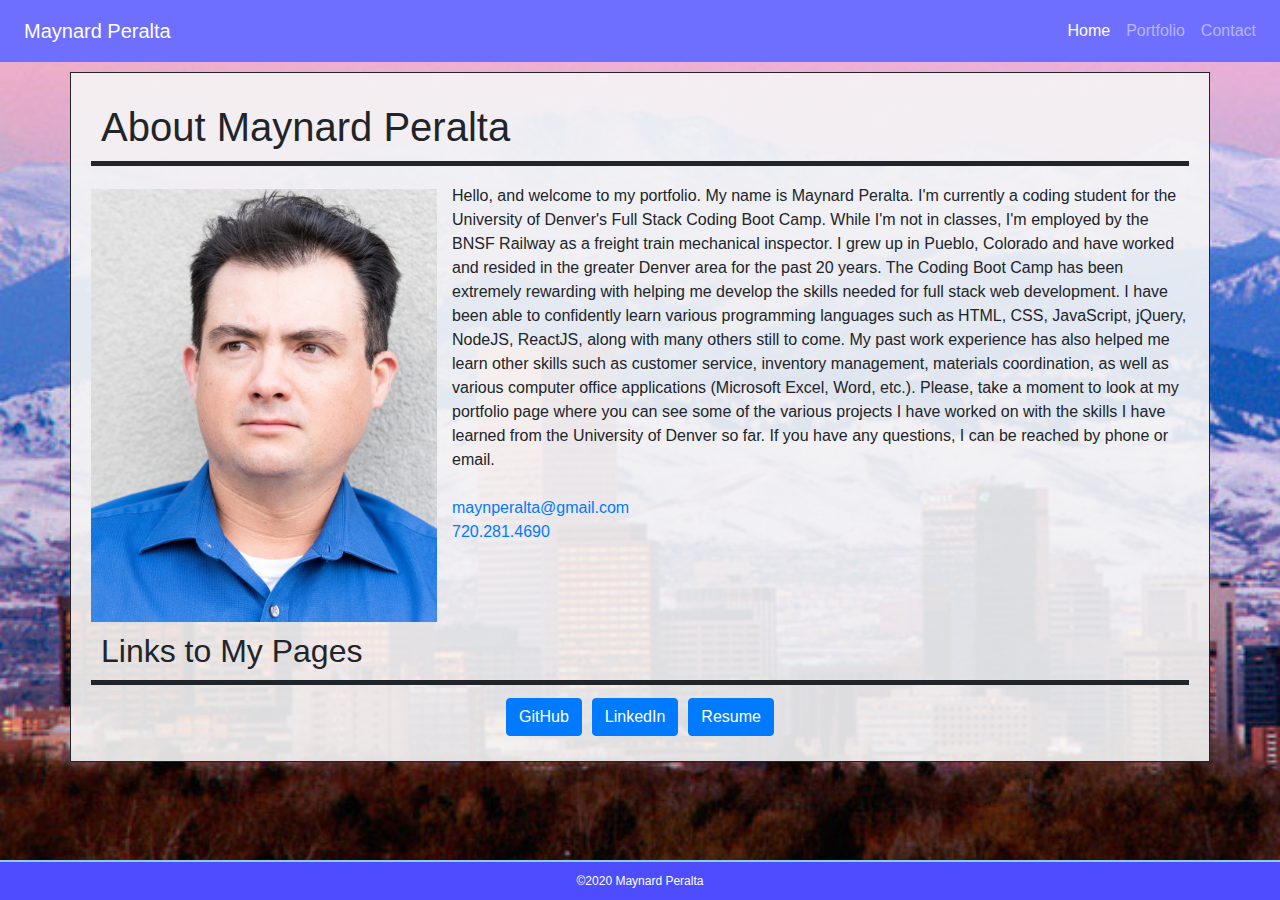
<file: index.html>
<!-- Here is the beginning of the HTML code. This includes the language.-->

<!DOCTYPE html>
<html lang="en">

<!--Here is the head of the HTML. This has what character set I used for the code. I went with UTF-8 which is widely used and I've never had a problem with it. Also, here lies our viewport metadata which turns off shrink to fit in order to avoid problems with reponsiveness. This assignment requires us to use Bootstrap, so I've included the Bootstrap CDN link. I have also linked a second stylesheet for further CSS sylization of the code. The title of the webpage is also contained in the head. This is the title that will appear in the webpage tab of the browser. I've used semantic HTML for the head, metadata, links, and title.-->

<head>
    <meta charset="UTF-8">
    <meta name="viewport" content="width=device-width, initial-scale=1, shrink-to-fit=no">
    <link rel="stylesheet" href="https://stackpath.bootstrapcdn.com/bootstrap/4.5.0/css/bootstrap.min.css">
    <link rel="stylesheet" type="text/css" href="./style.css">
    <title>About Me</title>
</head>

<!--This is where the body of the HTML code begins. This is all of the data that will appear on the website itself. We'll start with the Navbar. I've used Semantic HTML to mark the body of the entire document, and to also designate what code is part of the navbar, and an unordered list with some list tags for the links themselves. Originally, I wanted to avoid all of the list tags in order to present less cluttered HTML code, but it led to multiple appearance and functionality complications. This navbar was taken from the components section of the Getbootstrap.com site. I modified it because, originally, it was much lighter and all of the links were bunched up next to my name (or the name of the brand had this been for a company). Here we have my name on the left side of the navbar and links to the home/about page, portfolio, and contact pages on the right. When the viewport is shrunk, or this page is viewed on a mobile phone, the navbar collapses into a hamburger menu which will expand and display the links when clicked. The links will also highlight with a hover effect when the mouse cursor is over them with the active link being the brightest of the three. On this page, the "Home" link is active which would bring a view back to the index.html page. -->

<body>
    <nav class="navbar navbar-expand-lg navbar-dark navbar-custom">
        <span class="navbar-brand mb-0 h1">Maynard Peralta</span>
        <button class="navbar-toggler" type="button" data-toggle="collapse" data-target="#navbarNav" aria-controls="navbarNav" aria-expanded="false" aria-label="Toggle navigation">
          <span class="navbar-toggler-icon"></span>
        </button>
        <div class="collapse navbar-collapse" id="navbarNav">
          <ul class="navbar-nav ml-auto">
            <li class="nav-item active">
              <a class="nav-link" href="index.html">Home<span class="sr-only">(current)</span></a>
            </li>
            <li class="nav-item">
              <a class="nav-link" href="portfolio.html">Portfolio</a>
            </li>
            <li class="nav-item">
              <a class="nav-link" href="contact.html">Contact</a>
            </li>
          </ul>
        </div>
      </nav>

<!--After the navbar, is the container of the code. This is where I started using the bootstrap grid system on this page. The container is reponsive, so when the viewport is changed, the layout will be arranged to present in an aesthetically pleasing fashion. The container starts with a row and a full length column for the header. I used a full length column in order to make a style choice of an underline to extend the full width of the container. This was obtained by making a thick border at the bottom of the h1 tag.-->

    <div class="container">
      <div class="row">
            <div class="col-md-12">
                <h1>About Maynard Peralta</h1>
            </div>

<!--I used another row here to place my picture and bio information. I wanted a picture that would have the text wrap around it in a responsive fashion. I was able to accomplish this by using a 4-column sub-column nested into a full 12-column column. I also added text wrap and float-left classes to help obtain this appearance. Bootstrap classes have a lot of their own properties, so it took some tweaking to line everything up the way I wanted. The headshot image is held with the semantic img tag and given the class "img-fluid" which allows it to respond to the screen size of the viewport. For me, this was the trickiest part of the assignment.-->     

        <div class="row">
          <div class="col-md-12 text-wrap">
            <div class="col-md-4 float-left">
            <img src="./assets/photo854.JPG" class="img-fluid" alt="headshot">
            </div>
              <p>Hello, and welcome to my portfolio. My name is Maynard Peralta. I'm currently a coding student for the University of Denver's Full Stack Coding Boot Camp. While I'm not in classes, I'm employed by the BNSF Railway as a freight train mechanical inspector. I grew up in Pueblo, Colorado and have worked and resided in the greater Denver area for the past 20 years. The Coding Boot Camp has been extremely rewarding with helping me develop the skills needed for full stack web development. I have been able to confidently learn various programming languages such as HTML, CSS, JavaScript, jQuery, NodeJS, ReactJS, along with many others still to come. My past work experience has also helped me learn other skills such as customer service, inventory management, materials coordination, as well as various computer office applications (Microsoft Excel, Word, etc.). Please, take a moment to look at my portfolio page where you can see some of the various projects I have worked on with the skills I have learned from the University of Denver so far. If you have any questions, I can be reached by phone or email.
              <br>
              <br>

              <a href="mailto:maynperalta@gmail.com">maynperalta@gmail.com</a>
              <br>
              <a href="tel:720-281-4690">720.281.4690</a>
              </p> 
            
          </div>
        </div>
        
      </div> 
      <div class="row">
        <div class="col-md-12">
        <h2>Links to My Pages</h2>
        </div>
      </div>
      <div class="row justify-content-md-center">
        <a href="https://github.com/maynperalta" target="_blank"><button type="button" class="btn btn-primary">GitHub</button></a>
        <a href="https://www.linkedin.com/in/maynard-peralta/" target="_blank"><button type="button" class="btn btn-primary">LinkedIn</button></a>
        <a href="./assets/Resume.pdf" target="_blank"><button type="button" class="btn btn-primary">Resume</button></a>
        </div>
      </div>
    </div>

<!--At the bottom of the page is the footer, which is fixed to the bottom of the viewport through CSS. At the bottom of the body of the code are the script links for jQuery and Javascript. These scripts allow the navbar to function when in a collapsed state.-->

    <footer>&copy;2020 Maynard Peralta</footer>

    <script src="https://code.jquery.com/jquery-3.5.1.slim.min.js" integrity="sha384-DfXdz2htPH0lsSSs5nCTpuj/zy4C+OGpamoFVy38MVBnE+IbbVYUew+OrCXaRkfj" crossorigin="anonymous"></script>
    <script src="https://cdn.jsdelivr.net/npm/popper.js@1.16.0/dist/umd/popper.min.js" integrity="sha384-Q6E9RHvbIyZFJoft+2mJbHaEWldlvI9IOYy5n3zV9zzTtmI3UksdQRVvoxMfooAo" crossorigin="anonymous"></script>
    <script src="https://stackpath.bootstrapcdn.com/bootstrap/4.5.0/js/bootstrap.min.js" integrity="sha384-OgVRvuATP1z7JjHLkuOU7Xw704+h835Lr+6QL9UvYjZE3Ipu6Tp75j7Bh/kR0JKI" crossorigin="anonymous"></script>

</body>
</html>
</file>
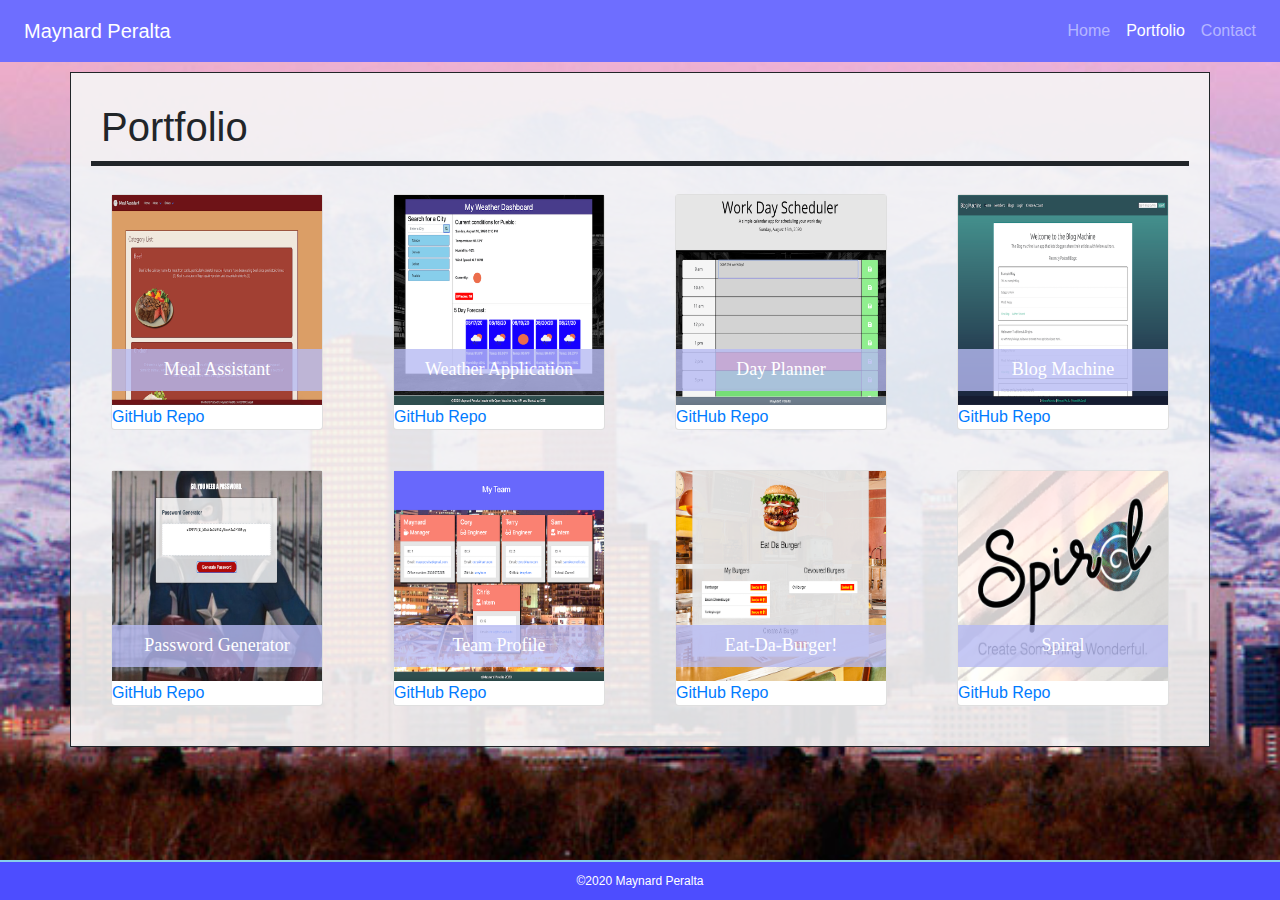
<file: portfolio.html>
<!DOCTYPE html>
<html lang="en">
 
<!--Head of HTML with stylesheet links-->

<head>
    <meta charset="UTF-8">
    <meta name="viewport" content="width=device-width, initial-scale=1, shrink-to-fit=no">
    <link rel="stylesheet" href="https://stackpath.bootstrapcdn.com/bootstrap/4.5.0/css/bootstrap.min.css">
    <link rel="stylesheet" type="text/css" href="./style.css">
    <title>Portfolio</title>
</head>

<!--Navbar with links to index.html, portfolio, and contact pages.-->

<body>
    <nav class="navbar navbar-expand-lg navbar-dark navbar-custom">
        <span class="navbar-brand mb-0 h1">Maynard Peralta</span>
        <button class="navbar-toggler" type="button" data-toggle="collapse" data-target="#navbarNav" aria-controls="navbarNav" aria-expanded="false" aria-label="Toggle navigation">
          <span class="navbar-toggler-icon"></span>
        </button>
        <div class="collapse navbar-collapse" id="navbarNav">
          <ul class="navbar-nav ml-auto">
            <li class="nav-item">
              <a class="nav-link" href="index.html">Home</a>
            </li>
            <li class="nav-item active">
              <a class="nav-link" href="portfolio.html">Portfolio<span class="sr-only">(current)</span></a>
            </li>
            <li class="nav-item">
              <a class="nav-link" href="contact.html">Contact</a>
            </li>
          </ul>
        </div>
      </nav>

<!--Link to various portfolio projects deployed in GitHub.-->

      <div class="container">
        <div class="row">
            <div class="col-md-12">
                <h1>Portfolio</h1>
            </div>
        </div>
        <div class="row">
          <div class="col-md-3">
            <div class="card">
              <a href="https://maynperalta.github.io/Meal-Assistant/" target="_blank">
              <img src="./assets/Meals.png" class="img" alt="Meal Assistant">
              <h3>Meal Assistant</h3>
              </a>
              <a href="https://github.com/maynperalta/Meal-Assistant" target="_blank">GitHub Repo</a>
            </div>
            
          </div>
          <div class="col-md-3">
            <div class="card">
              <a href="https://maynperalta.github.io/MyWeatherApp/" target="_blank">
              <img src="./assets/Weather.png" class="img" alt="Weather">
              <h3>Weather Application</h3>
              </a>
              <a href="https://github.com/maynperalta/MyWeatherApp" target="_blank">GitHub Repo</a>
          </div>
          </div>
          <div class="col-md-3">
            <div class="card">
              <a href="https://maynperalta.github.io/DayPlanner/" target="_blank">
              <img src="./assets/scheduler.png" class="img" alt="Planner">
              <h3>Day Planner</h3>
              </a>
              <a href="https://github.com/maynperalta/DayPlanner" target="_blank">GitHub Repo</a>
            </div>
          </div>
          <div class="col-md-3">
            <div class="card">
              <a href="https://blog-machine.herokuapp.com/" target="_blank">
              <img src="./assets/blog.png" class="img" alt="BlogMachine">
              <h3>Blog Machine</h3>
              </a>
              <a href="https://github.com/maynperalta/BlogMachine" target="_blank">GitHub Repo</a>
            </div>
          </div>
        </div> 
        <div class="row">
          <div class="col-md-3">
            <div class="card">
              <a href="https://maynperalta.github.io/PasswordGenerator/" target="_blank">
              <img src="./assets/Password.png" class="img" alt="Password">
              <h3>Password Generator</h3>
              </a>
              <a href="https://github.com/maynperalta/PasswordGenerator" target="_blank">GitHub Repo</a>
          </div>
          </div>
          <div class="col-md-3">
            <div class="card">
              <a href="https://youtu.be/CBsJRQbsvIU/" target="_blank">
              <img src="./assets/team.png" class="img" alt="Team Profile Generator">
              <h3>Team Profile</h3>
              </a>
              <a href="https://github.com/maynperalta/Employee-Summary" target="_blank">GitHub Repo</a>
            </div>
          </div>
          <div class="col-md-3">
            <div class="card">
              <a href="https://agile-taiga-32479.herokuapp.com/" target="_blank">
              <img src="./assets/homepic.png" class="img" alt="Burger Builder">
              <h3>Eat-Da-Burger!</h3>
              </a>
              <a href="https://github.com/maynperalta/burger" target="_blank">GitHub Repo</a>
            </div>
          </div>
          <div class="col-md-3">
            <div class="card">
              <a href="https://immense-river-92138.herokuapp.com/" target="_blank">
              <img src="./assets/Spiral.png" class="img" alt="Spiral">
              <h3>Spiral</h3>
              </a>
              <a href="https://github.com/maynperalta/Spiral" target="_blank">GitHub Repo</a>
            </div>
          </div>
        </div>
       </div>

 <!--Links for JavaScript and jQuery scripts-->

    <footer>&copy;2020 Maynard Peralta</footer>

    <script src="https://code.jquery.com/jquery-3.5.1.slim.min.js" integrity="sha384-DfXdz2htPH0lsSSs5nCTpuj/zy4C+OGpamoFVy38MVBnE+IbbVYUew+OrCXaRkfj" crossorigin="anonymous"></script>
    <script src="https://cdn.jsdelivr.net/npm/popper.js@1.16.0/dist/umd/popper.min.js" integrity="sha384-Q6E9RHvbIyZFJoft+2mJbHaEWldlvI9IOYy5n3zV9zzTtmI3UksdQRVvoxMfooAo" crossorigin="anonymous"></script>
    <script src="https://stackpath.bootstrapcdn.com/bootstrap/4.5.0/js/bootstrap.min.js" integrity="sha384-OgVRvuATP1z7JjHLkuOU7Xw704+h835Lr+6QL9UvYjZE3Ipu6Tp75j7Bh/kR0JKI" crossorigin="anonymous"></script>

</body>
</html>
</file>
<file: style.css>
/* Hide scrollbar for Chrome, Safari and Opera */
body::-webkit-scrollbar {
	display: none;
}

/* background image */

body {
  -ms-overflow-style: none;
  background-image: url(./assets/skyline.jpg);
  background-size: cover;
  min-height: 100vh;
  padding-bottom: 100px;
}

 /* Navbar stylings */

nav {
    border: 1px;
    width: 100%;
    margin-bottom: 10px;
}

.navbar-custom {
  background-color: rgb(110, 110, 255);
}
.navbar-brand {
  padding: 8px;
  background-color: rgb(110, 110, 255);
  font-family: 'Lucida Sans', 'Lucida Sans Regular', 'Lucida Grande', 'Lucida Sans Unicode', Geneva, Verdana, sans-serif
}

.container {
    background-color: rgb(245, 245, 245, 0.9);
    border: solid 1px;
    padding: 20px;
}

/* Header underlines */

h1, h2, h4 {
  border-bottom: solid 5px;
  padding: 10px;
}

.img-fluid {
  padding-top: 15px;
}

p{
  padding: 10px;
}

button {
  margin: 5px;
}
/* Portfolio stylings */

.card {
  margin: 20px;
  transition: transform .3s;
}

.card:hover {
  transform: scale(1.1);
}

a:hover {
  filter:brightness(110%);
}

.img {
    position: relative;
    width: 100%;
    height: auto;
}

h3 {
  position: absolute;
  z-index: 2;
  color: white;
  padding: 10px;
  text-align: center;
  font-family: 'Times New Roman', Times, serif;
  bottom: 30px; 
  width: 100%;
  background-color: rgb(182, 186, 243, 0.8);
  font-size: 18px;
}

/* The form placeholder stylings */

.form { 
  padding: 40px;
  margin: 40px;
  width: auto;
}

h4 {
  margin-top: 20px;
}

/* FontAwesome CSS */

.fa {
    padding: 20px;
    font-size: 30px;
    width: 100px;
    text-align: center;
    text-decoration: none;
    margin: 5px 2px;
  }

  .fa:hover {
      opacity: .7;
      color: white;
      text-decoration: none;
  }
  
  .fa-facebook {
    background: #3B5998;
    color: white;
  }
  
  .fa-twitter {
    background: #55ACEE;
    color: white;
  }

  .fa-linkedin {
    background: #007bb5;
    color: white;
  }
  
  .fa-youtube {
    background: #bb0000;
    color: white;
  }
  
  .fa-instagram {
    background: #125688;
    color: white;
  }

  .fa-tumblr {
    background: #2c4762;
    color: white;
  }

  .fa-github {
    background: black;
    color: white;
  }

  /* Footer CSS */

footer {
  z-index: 3;
  position: fixed;
  bottom: 0;
  width: 100%;
  height: 40px;
  background-color: rgb(77, 77, 255);
  color: white;
  padding: 10px;
  text-align: center;
  font-size: 12px;
  border-top: solid 2px skyblue;
}
</file>
